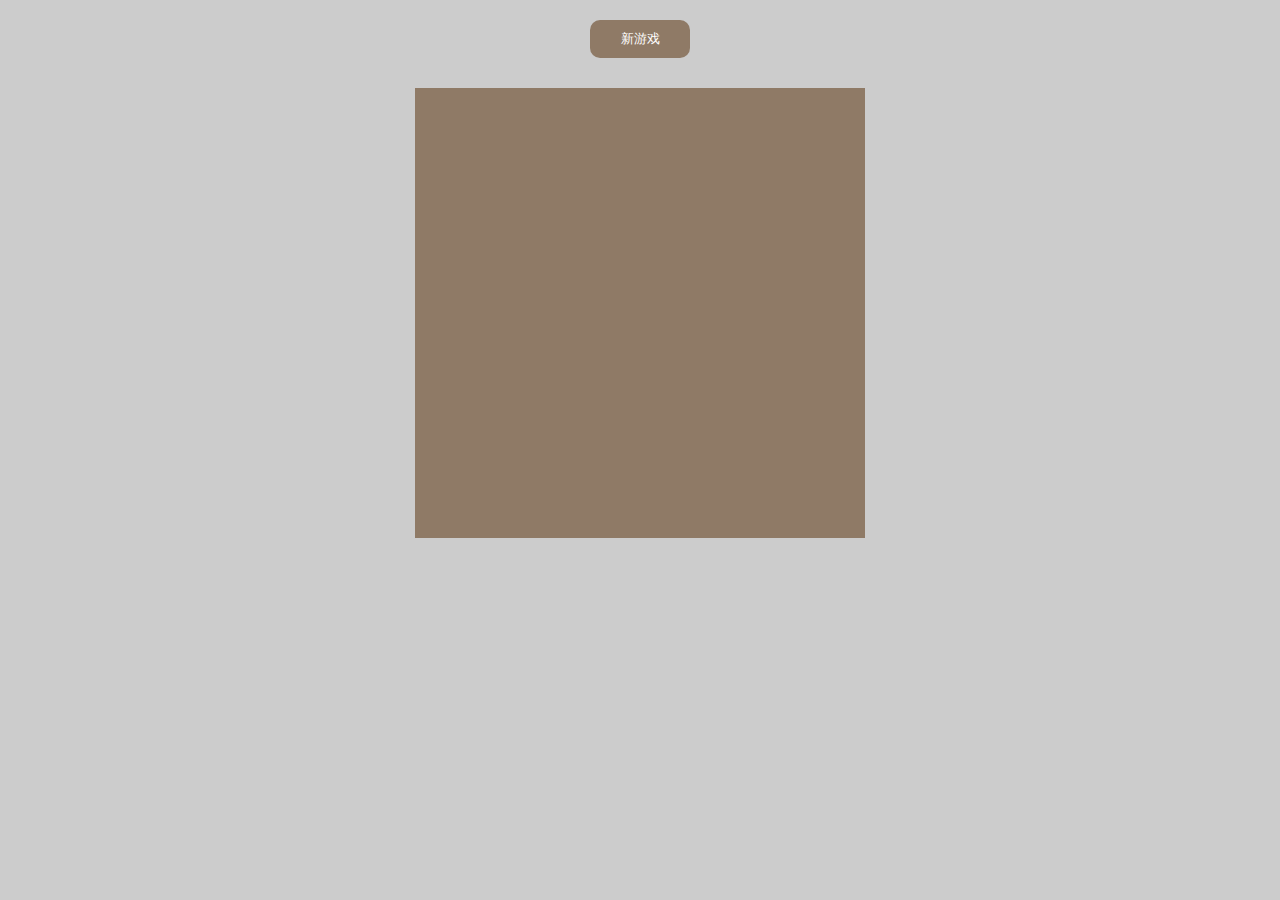
<file: logicCode/五子棋游戏/index.html>
<!DOCTYPE html>
<html lang="en">
  <head>
    <meta charset="UTF-8" />
    <meta name="viewport" content="width=device-width, initial-scale=1.0" />
    <title>五子棋</title>
    <link rel="stylesheet" href="./style.css" />
  </head>
  <body>
    <button id="btn">新游戏</button>
    <canvas id="chessboard" width="450" height="450"></canvas>
    <script src="./game.js"></script>
  </body>
</html>
</file>
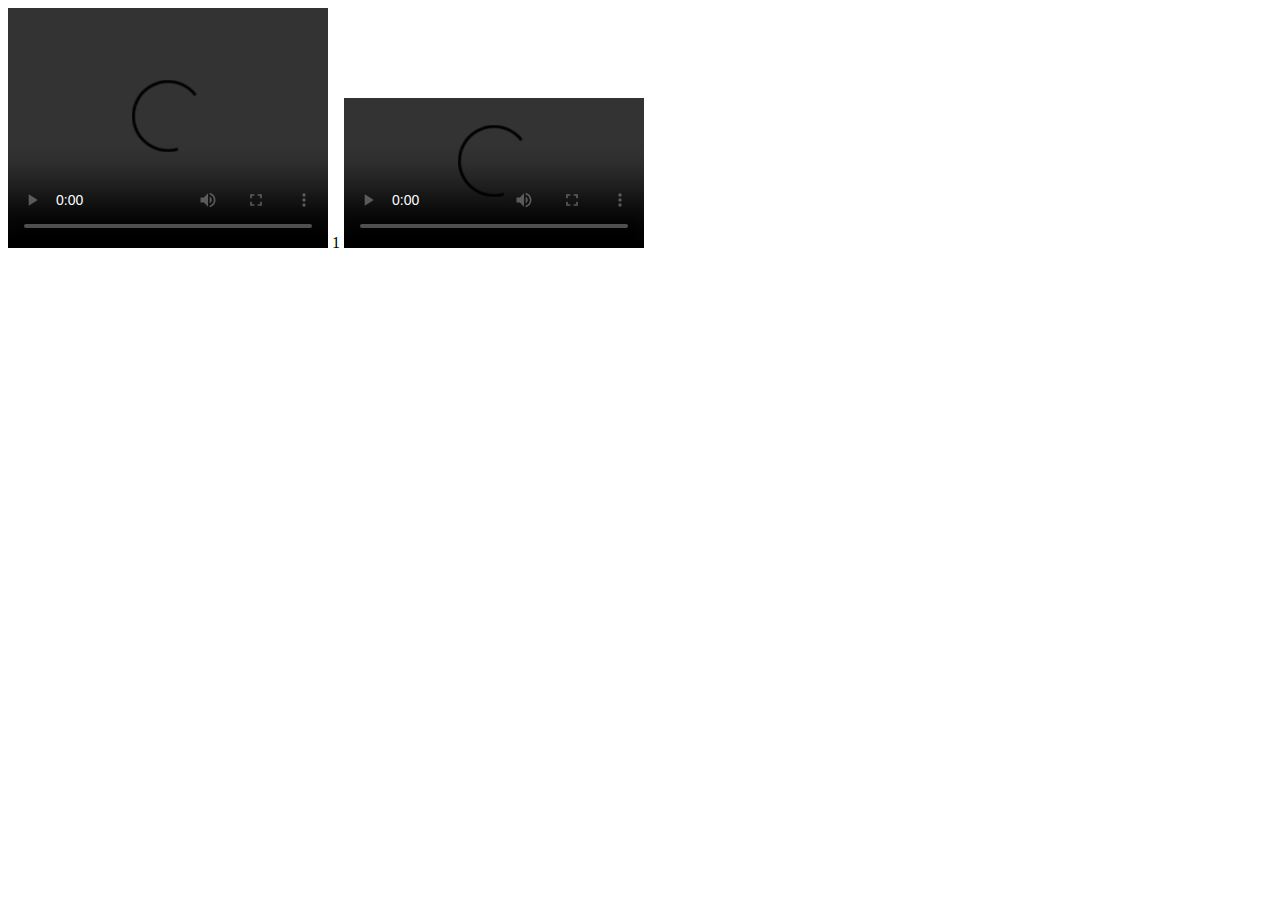
<file: logicCode/多媒体/video.html>
<!DOCTYPE html>
<html lang="en">
  <head>
    <meta charset="UTF-8" />
    <meta name="viewport" content="width=device-width, initial-scale=1.0" />
    <meta http-equiv="X-UA-Compatible" content="ie=edge" />
    <title>Document</title>
  </head>
  <body>
    <video width="320" height="240" controls="controls">
      <source
        src="http://apps.timedg.com/video/player/index?vid=11166&amp;thumb=http%3A%2F%2Fimgs.timedg.com%2Fa%2F10001%2F201912%2F3494769da6bb86f9570e8a1e38e16868.jpg&amp;sid=10001&amp;next=&amp;autoStart=0&amp;type=&amp;customid=10007;"
        type="video/mp4"
      />
    </video>
    1
    <video
      src="http://apps.timedg.com/video/player/index?vid=11166&thumb=http%3A%2F%2Fimgs.timedg.com%2Fa%2F10001%2F201912%2F3494769da6bb86f9570e8a1e38e16868.jpg&sid=10001&next=&autoStart=0&type=&customid=10007;"
      type="video/mp4"
      controls="controls"
    >
      您的浏览器不支持 video 标签。
    </video>
    <script></script>
  </body>
</html>
</file>
<file: logicCode/五子棋游戏/style.css>
body {
  margin: 0;
  background-color: #ccc;
}

#btn {
  cursor: pointer;
  border: none;
  display: block;
  margin: 20px auto;
  width: 100px;
  padding: 10px 10px;
  background-color: #8f7a66;
  font-family: Arial, Helvetica, sans-serif;
  color: white;
  border-radius: 10px;
  text-decoration: none;
}

canvas {
  display: block;
  margin: 30px auto;
  background-color: #8f7a66;
}
</file>
